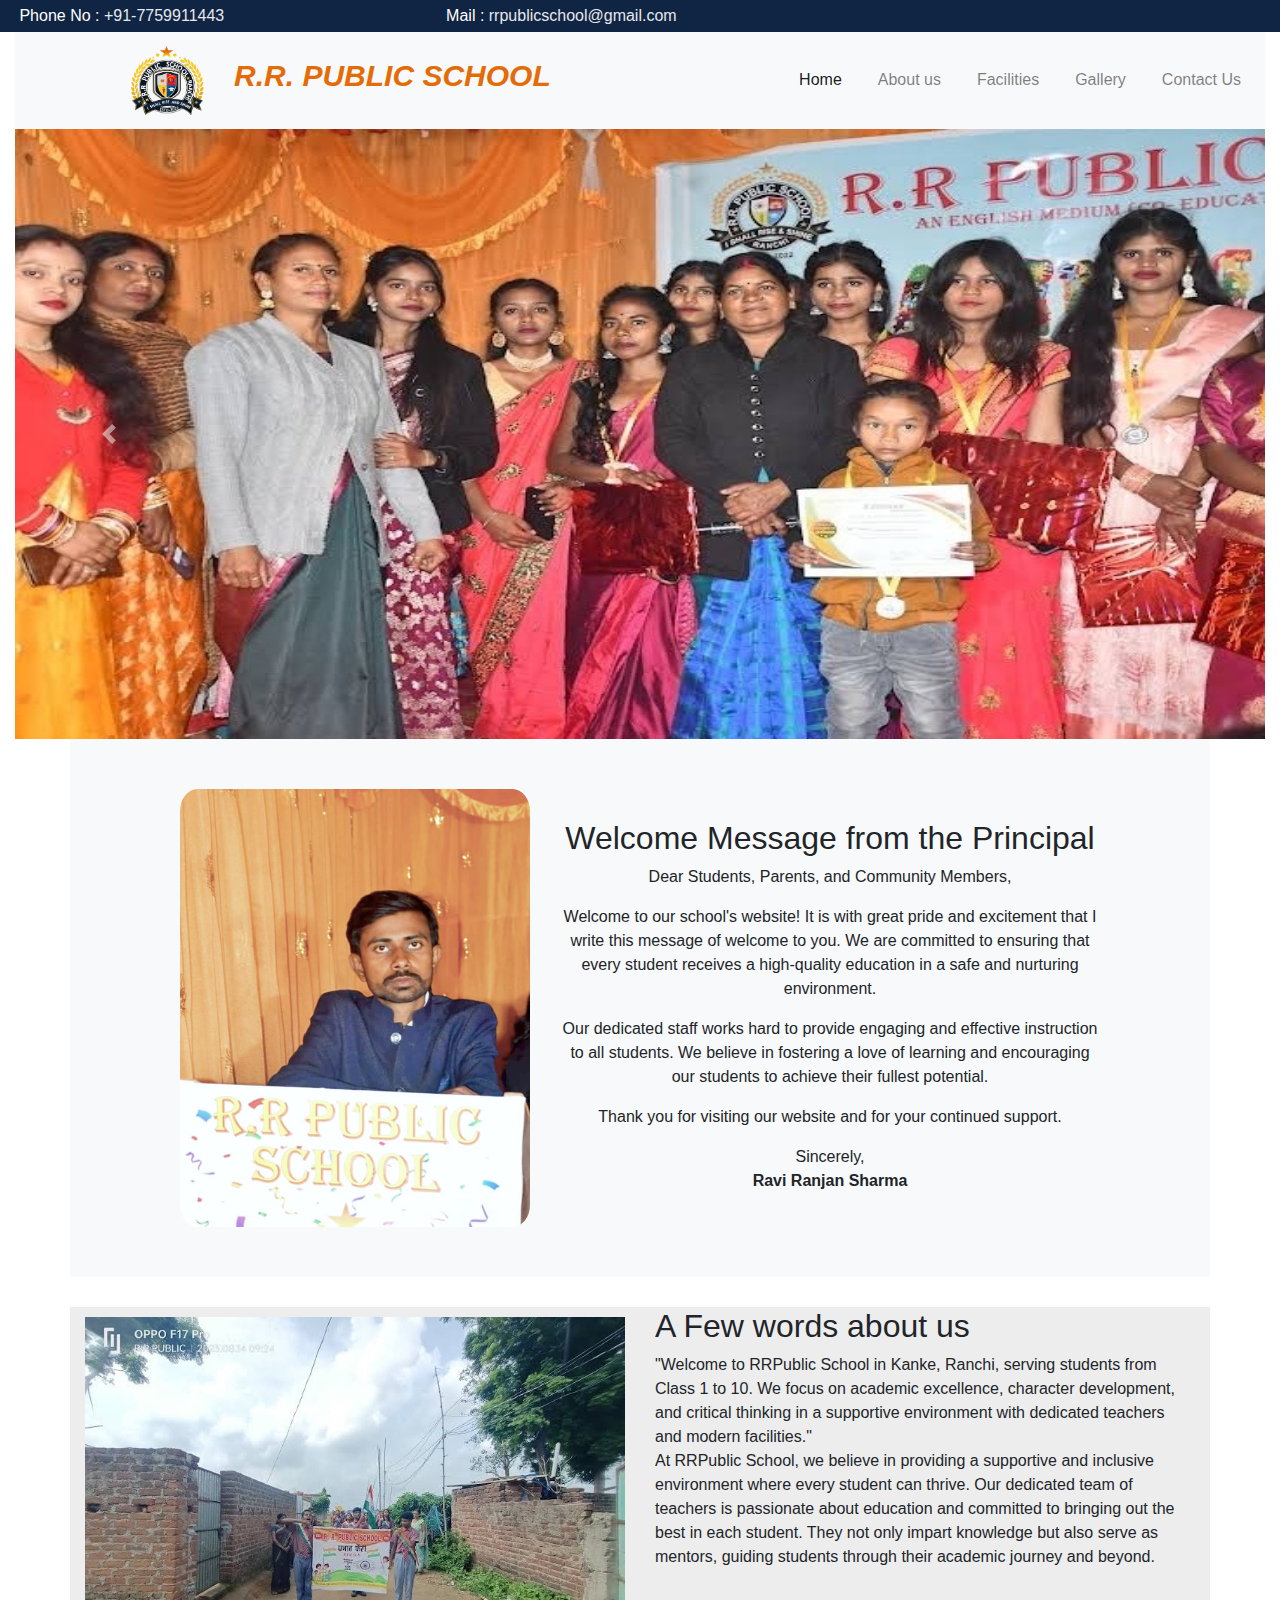
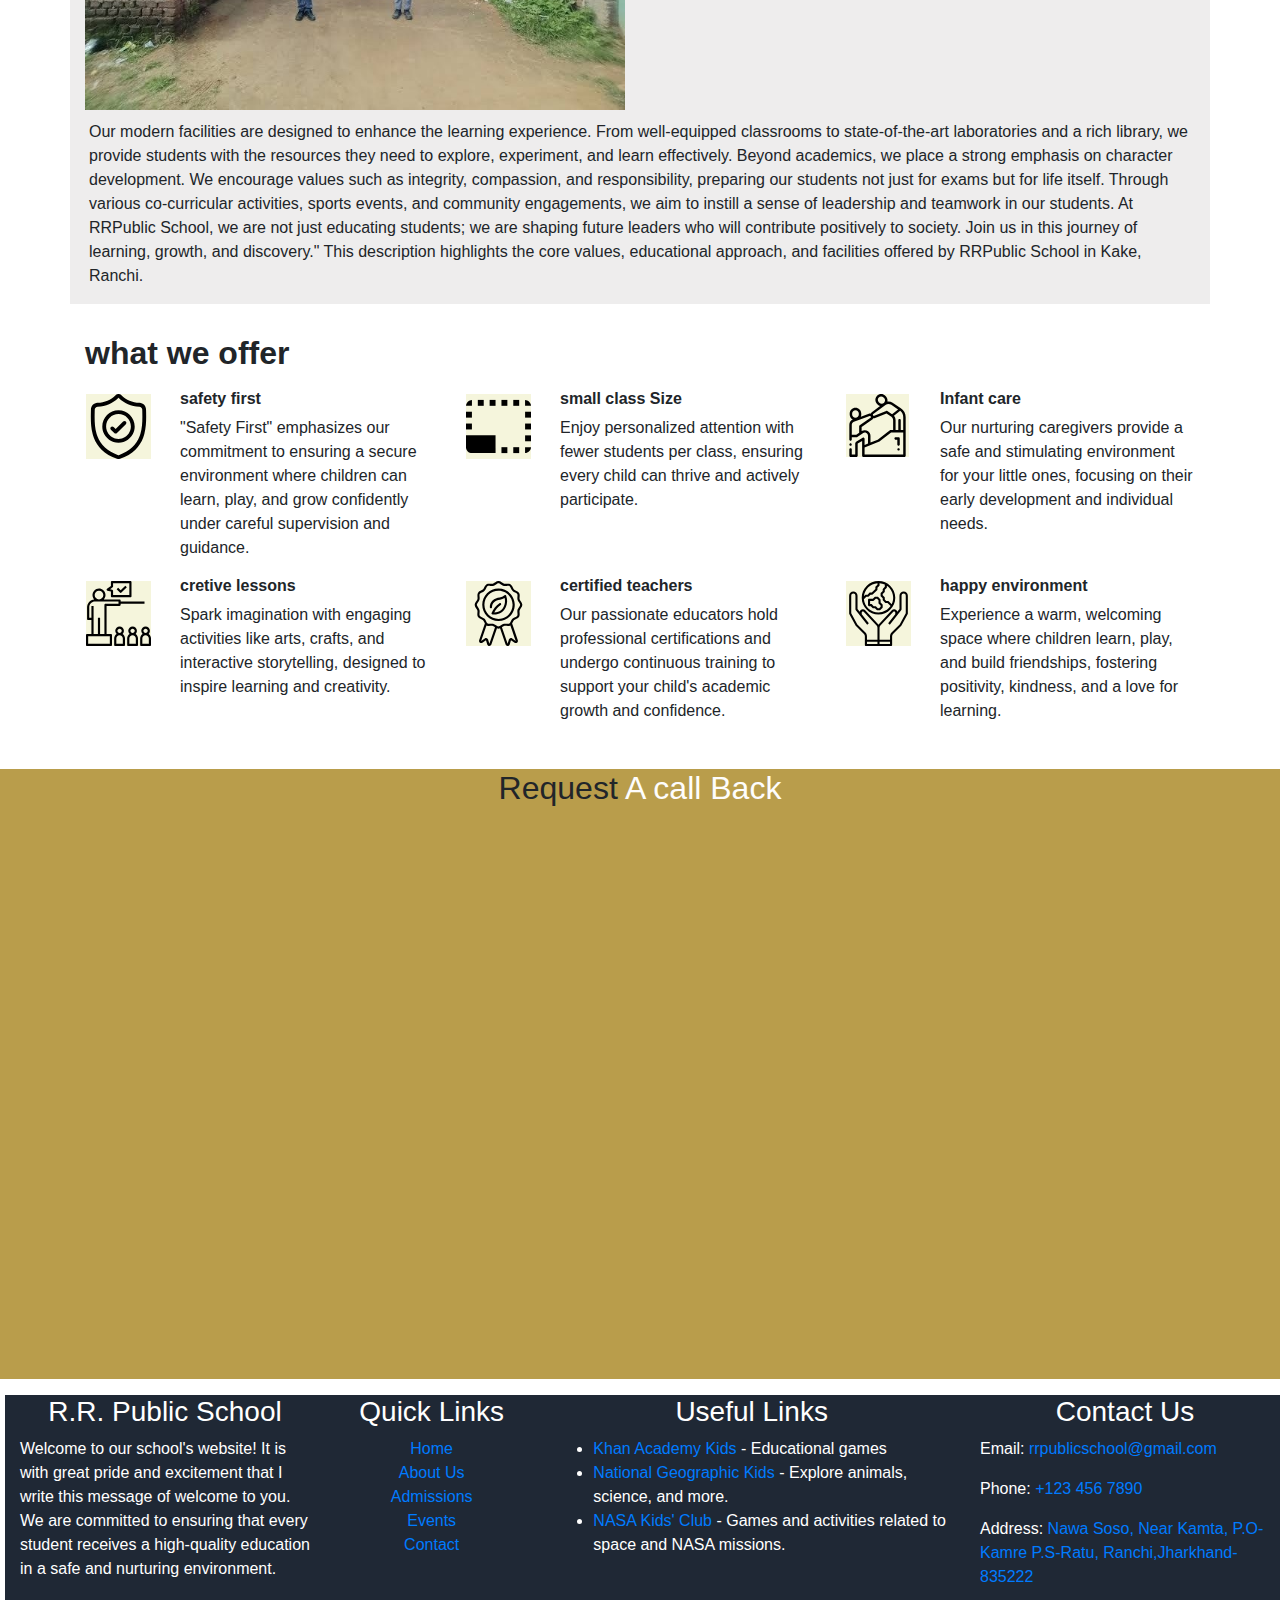
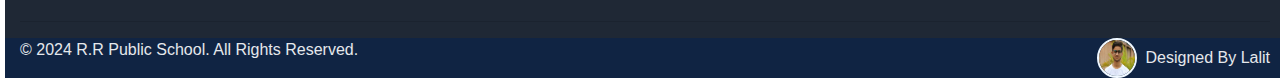
<file: index.html>
<!DOCTYPE html>
<html lang="en">
<head>
  <meta charset="UTF-8">
  <meta name="viewport" content="width=device-width, initial-scale=1.0">
  <title>R.R. Public School</title>
  <link rel="stylesheet" href="CSS_files/styles.css">
  <link rel="stylesheet" href="CSS_files/bootstrap.css">
  <link rel="stylesheet" href="https://cdnjs.cloudflare.com/ajax/libs/font-awesome/6.5.1/css/all.min.css"
    integrity="sha512-DTOQO9RWCH3ppGqcWaEA1BIZOC6xxalwEsw9c2QQeAIftl+Vegovlnee1c9QX4TctnWMn13TZye+giMm8e2LwA=="
    crossorigin="anonymous" referrerpolicy="no-referrer">
  <link rel="stylesheet" href="https://cdn.jsdelivr.net/npm/bootstrap@4.6.2/dist/css/bootstrap.min.css"
    integrity="sha384-xOolHFLEh07PJGoPkLv1IbcEPTNtaed2xpHsD9ESMhqIYd0nLMwNLD69Npy4HI+N" crossorigin="anonymous">
  <link rel="icon" href="images/logo.png" type="image/icon type">
  
</head>
<body>

  <section class="nav_top">
    <div class="container-fluid">
      <div class="row">
        <div class="col-lg-4 col-md-4 col-12">
          <p class="mt-1 mb-1">
            <span style="color: #fff;"><i class="fa-solid fa-phone"></i>&nbsp;Phone No :</span>
            <a href="tel:+917759911443">+91-7759911443</a>
          </p>
        </div>
        <div class="col-md-4">
          <p class="mt-1 mb-1">
            <span style="color: #fff;"><i class="fa-solid fa-envelope"></i>&nbsp;Mail :</span>
            <a href="mailto:rrpublicschool@gmail.com">rrpublicschool@gmail.com</a>
          </p>
        </div>
        <div class="col-md-4 col-lg-4 col-12 mt-1">
          <a href="https://www.instagram.com/"><i class="fa-brands fa-instagram"></i></a>
          <a href="https://www.facebook.com/"><i class="fa-brands fa-facebook"></i></a>
          <a href="https://www.whatsapp.in/"><i class="fa-brands fa-whatsapp"></i></a>
          <a href="https://www.youtube.in/"><i class="fa-brands fa-youtube"></i></a>
        </div>
      </div>
    </div>
  </section>

  <section class="header nav_middle ">
    <div class="container-fluid">
      <nav class="navbar navbar-expand-lg navbar-light bg-light">
        <a class="navbar-brand" href="#"><img class="logo" src="images/logo.png" width="100%" alt="images/logo.png"><span>R.R. PUBLIC SCHOOL</span></a>
        <button class="navbar-toggler" type="button" data-toggle="collapse" data-target="#navbarSupportedContent"
          aria-controls="navbarSupportedContent" aria-expanded="false" aria-label="Toggle navigation">
          <span class="navbar-toggler-icon"></span>
        </button>
        <div class="collapse navbar-collapse" id="navbarSupportedContent">
          <ul class="navbar-nav ml-auto">
            <li class="nav-item active">
              <a class="nav-link" href="index.html">Home</a>
            </li>
            <li class="nav-item">
              <a class="nav-link" href="about.html">About us</a>
            </li>
            <li class="nav-item">
              <a class="nav-link" href="facilities.html">Facilities</a>
            </li>
            <li class="nav-item">
              <a class="nav-link" href="gallery.html">Gallery</a>
            </li>
            <li class="nav-item">
              <a class="nav-link" href="contactus.html">Contact Us</a>
            </li>
          </ul>
        </div>
      </nav>
    </div>
  </section>

  <section class="slider container-fluid">
    <div id="carouselExampleControls" class="carousel slide" data-ride="carousel">
      <div class="carousel-inner">
        <div class="carousel-item active">
          <img src="images/slider_img/1.jpg" class="d-block w-100" alt="Slide 1">
        </div>
        <div class="carousel-item">
          <img src="images/slider_img/4.jpg" class="d-block w-100" alt="Slide 2">
        </div>
        <div class="carousel-item">
          <img src="images/slider_img/3.jpg" class="d-block w-100" alt="Slide 3">
        </div>
      </div>
      <button class="carousel-control-prev" type="button" data-target="#carouselExampleControls" data-slide="prev">
        <span class="carousel-control-prev-icon" aria-hidden="true"></span>
        <span class="sr-only">Previous</span>
      </button>
      <button class="carousel-control-next" type="button" data-target="#carouselExampleControls" data-slide="next">
        <span class="carousel-control-next-icon" aria-hidden="true"></span>
        <span class="sr-only">Next</span>
      </button>
    </div>
  </section>

  <div class="container principal-section text-center">
    <div class="row">
      <div class="col-md-4 offset-md-1">
        <img src="images/head.jpg" alt="Principal Image" class="principal-image">
      </div>
      <div class="col-md-6 principal-content">
        <h2>Welcome Message from the Principal</h2>
        <p>
          Dear Students, Parents, and Community Members,
        </p>
        <p>
          Welcome to our school's website! It is with great pride and excitement that I write this message of welcome to you. We are committed to ensuring that every student receives a high-quality education in a safe and nurturing environment.
        </p>
        <p>
          Our dedicated staff works hard to provide engaging and effective instruction to all students. We believe in fostering a love of learning and encouraging our students to achieve their fullest potential.
        </p>
        <p>
          Thank you for visiting our website and for your continued support.
        </p>
        <p>
          Sincerely,<br>
          <strong>Ravi Ranjan Sharma</strong>
        </p>
      </div>
    </div>
  </div>
  <!-- end offer section -->

  <!-- about section -->
  <section class="about_section ">
    <div class="container">
      <div class="row">
        <div class="col-md-6">
          <div class="img-box">
            <img src="images/slider_img/5.jpg" alt="" width="100%">
          </div>
        </div>
        <div class="col-md-6 ">
          <div class="detail-box">
            <div class="heading_container">
              <h2>
                A Few words about us
              </h2>
            </div>
            <p>
              "Welcome to RRPublic School in Kanke, Ranchi, serving students from Class 1 to 10. We focus on academic excellence, character development, and critical thinking in a supportive environment with dedicated teachers and modern facilities."
              <br>

              At RRPublic School, we believe in providing a supportive and inclusive environment where every student can thrive. Our dedicated team of teachers is passionate about education and committed to bringing out the best in each student. They not only impart knowledge but also serve as mentors, guiding students through their academic journey and beyond.
            </p>
          </div>
        </div>
        <div class="ml-1 col-md-12">
          <p>
            Our modern facilities are designed to enhance the learning experience. From well-equipped classrooms to state-of-the-art laboratories and a rich library, we provide students with the resources they need to explore, experiment, and learn effectively.
  
            Beyond academics, we place a strong emphasis on character development. We encourage values such as integrity, compassion, and responsibility, preparing our students not just for exams but for life itself. Through various co-curricular activities, sports events, and community engagements, we aim to instill a sense of leadership and teamwork in our students.
  
            At RRPublic School, we are not just educating students; we are shaping future leaders who will contribute positively to society. Join us in this journey of learning, growth, and discovery."
  
            This description highlights the core values, educational approach, and facilities offered by RRPublic School in Kake, Ranchi.
          </p>
        </div>
      </div>
    </div>


  </section>
  <!-- offer section -->
  <section class="offer_section">
    <div class="container">
      <div class="heading_container">
        <h2>
          what we offer
        </h2>
        <p>
          
        </p>
      </div>
      <div class="row">
        <div class="col-lg-4 col-md-6 col-12">
          <div class="row">
            <div class="col-md-3 col-4">
              <img src="images/shield.svg" alt="" width="100%">
            </div>
            <div class="col-md-9 col-8">
              <div class="detail-box">
                <h6>
                  safety first
                </h6>
                <p>
                  "Safety First" emphasizes our commitment to ensuring a secure environment where children can learn, play, and grow confidently under careful supervision and guidance.
                </p>
              </div>
            </div>
          </div>
        </div>
        <div class="col-lg-4 col-md-6 col-12">
          <div class="row">
            <div class="col-md-3 col-4">
              <img src="images/photo-size.svg" alt="" width="100%">
            </div>
            <div class="col-md-9 col-8">
              <div class="detail-box">
                <h6>
                  small class Size
                </h6>
                <p>
                  Enjoy personalized attention with fewer students per class, ensuring every child can thrive and actively participate.
                </p>
              </div>
            </div>
          </div>
        </div>
        <div class="col-lg-4 col-md-6 col-12">
          <div class="row">
            <div class="col-md-3  col-4">
              <img src="images/help.svg" alt="">
            </div>
            <div class="col-md-9 col-8">
              <div class="detail-box">
                <h6>
                  Infant care
                </h6>
                <p>
                  Our nurturing caregivers provide a safe and stimulating environment for your little ones, focusing on their early development and individual needs.
                </p>
              </div>
            </div>
          </div>
        </div>
        <div class="col-lg-4 col-md-6 col-12">
          <div class="row">
            <div class="col-md-3  col-4">
              <img src="images/education.svg" alt="" width="100%">
            </div>
            <div class="col-md-9 col-8">
              <div class="detail-box">
                <h6>
                  cretive lessons
                </h6>
                <p>
                  Spark imagination with engaging activities like arts, crafts, and interactive storytelling, designed to inspire learning and creativity.
                </p>
              </div>
            </div>
          </div>
        </div>
        <div class="col-lg-4 col-md-6 col-12">
          <div class="row">
            <div class="col-md-3 col-4">
              <img src="images/vegan.svg" alt="" width="100%">
            </div>
            <div class="col-md-9 col-8">
              <div class="detail-box">
                <h6>
                  certified teachers
                </h6>
                <p>
                  Our passionate educators hold professional certifications and undergo continuous training to support your child's academic growth and confidence.
                </p>
              </div>
            </div>
          </div>
        </div>
        <div class="col-lg-4 col-md-6 col-12">
          <div class="row">
            <div class="col-md-3 col-4">
              <img src="images/planet-earth.svg" alt="" width="100%">
            </div>
            <div class="col-md-9 col-8">
              <div class="detail-box">
                <h6>
                  happy environment
                </h6>
                <p>
                  Experience a warm, welcoming space where children learn, play, and build friendships, fostering positivity, kindness, and a love for learning.
                </p>
              </div>
            </div>
          </div>
        </div>
      </div>
    </div>
  </section>

  <section class="contact_section layout_padding">
    <div class="container ">
      <div class="heading_container ">
        <h2 class="">
          Request
          <span>
            A call Back
          </span>

        </h2>
      </div>
    </div>
    <div class="container">
      <iframe src="https://docs.google.com/forms/d/e/1FAIpQLSfHMLcbvReX1w8oeTNRKVGgsWJLVv_8K2CKiyma4yqolY6dGA/viewform?usp=sf_link" width="100%" height="500" frameborder="0" marginheight="0" marginwidth="0">Loading…</iframe>
    </div>
  </section>

  <section>
    <footer class="footer">
      <div class="container-fluid">
          <div class="row">
            <div class="col-md-3">
              <center>
                <h3>R.R. Public School</h3>
              </center>
              <p>Welcome to our school's website! It is with great pride and excitement that I write this message of welcome to you. We are committed to ensuring that every student receives a high-quality education in a safe and nurturing environment.</p>
              
            </div>
          
              <div class="col-md-2">
                  <h3><center>Quick Links</center></h3>
                  <center>
                    <ul class="list-unstyled">
                        <li><a href="#">Home</a></li>
                        <li><a href="#">About Us</a></li>
                        <li><a href="#">Admissions</a></li>
                        <li><a href="#">Events</a></li>
                        <li><a href="#">Contact</a></li>
                    </ul>
                  </center>
              </div>
              <div class="col-md-4">
                  <h3><center>Useful Links</center></h3>
                  <ul>
                    <li><a href="https://www.khanacademy.org/khan-academy-kids/" target="_blank">Khan Academy Kids</a> - Educational games </li>
                    
                    <li><a href="https://kids.nationalgeographic.com/" target="_blank">National Geographic Kids</a> - Explore animals, science, and more.</li>
                    
                    <li><a href="https://www.nasa.gov/kidsclub/index.html" target="_blank">NASA Kids' Club</a> - Games and activities related to space and NASA missions.</li>
                    
                    
                  </ul>
              </div>
              <div class="col-md-3">
                <h3><center>Contact Us</center></h3>
                <p><i class="fas fa-envelope"></i> Email: <a href="mailto:info@kidschool.com">rrpublicschool@gmail.com</a></p>
                <p><i class="fas fa-phone"></i> Phone: <a href="tel:+1234567890">+123 456 7890</a></p>
                <p><i class="fas fa-map-marker-alt"></i> Address: <a href="">Nawa Soso, Near Kamta, P.O-Kamre P.S-Ratu, Ranchi,Jharkhand-835222</a></p>
                <!-- <p><i class="fas fa-map"></i> Location: <a href="https://maps.google.com/?q=37.7749,-122.4194" target="_blank">View on Map</a></p> -->
              </div>
          </div>
          <hr>
          <div class="row copyright">
              <div class="col-md-6">
                  <p>&copy; 2024 R.R Public School. All Rights Reserved.</p>
              </div>
              <div class="col-md-6">
                <div class="designed-by">
                  <a href="https://lalit775.github.io/developer_lalit/">
                  <img src="images/lalit.jpg" alt="Designer Icon" > 
                </a>
                  <h5>Designed By Lalit</h5>
                </div>
              </div>
          </div>
      </div>
  </footer>
  
  </section>

  <!-- end offer section -->

  <script src="js_files/jquery.js"></script>
  <script src="js_files/bootstrap.js"></script>
</body>
</html>
</file>
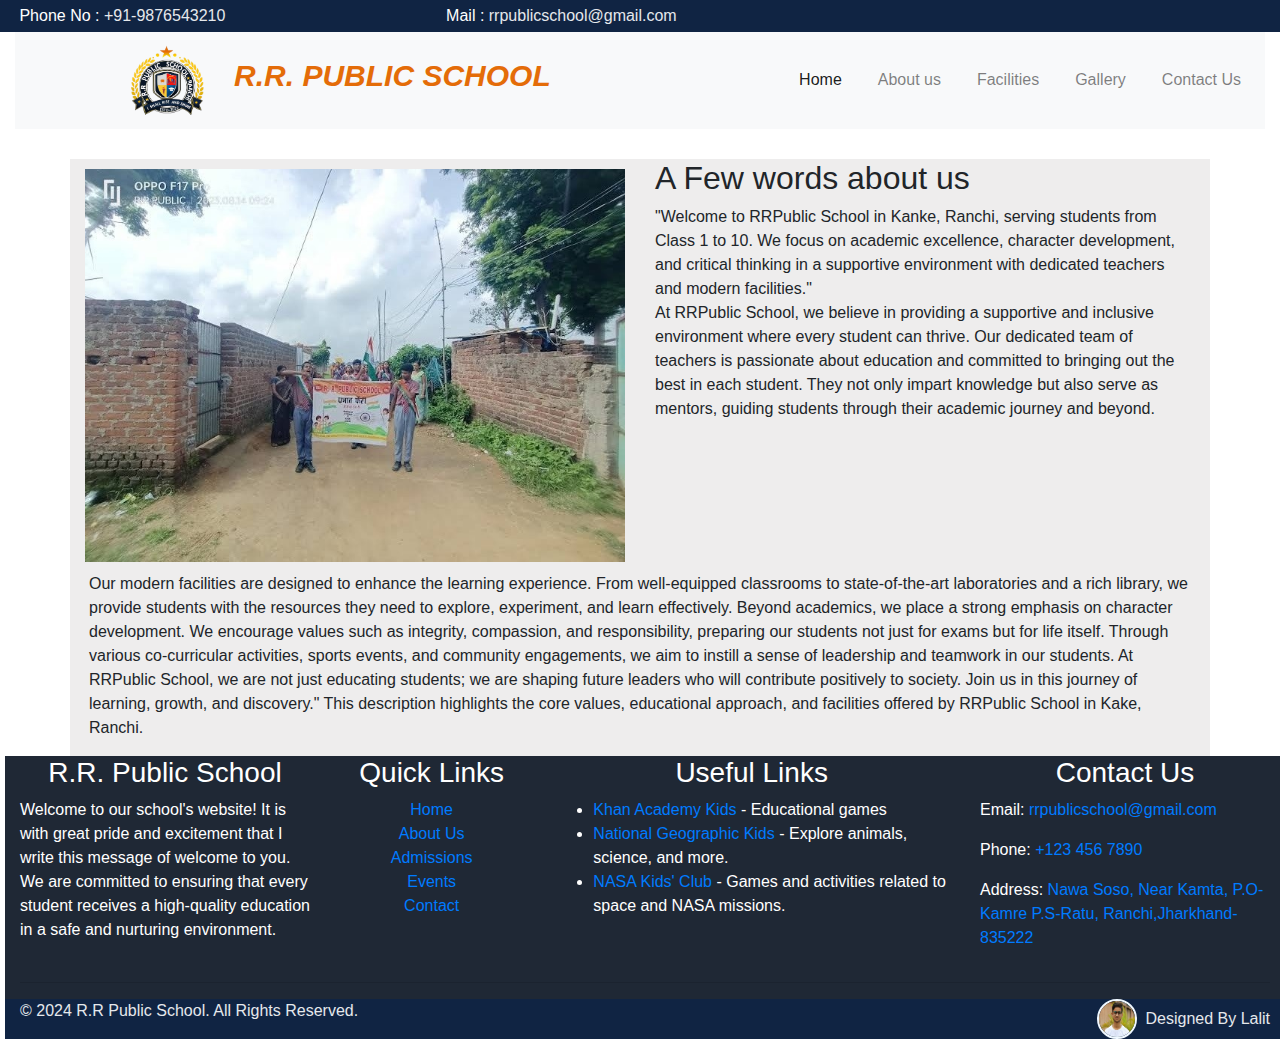
<file: about.html>
<!DOCTYPE html>
<html lang="en">
<head>
  <meta charset="UTF-8">
  <meta name="viewport" content="width=device-width, initial-scale=1.0">
  <title>R.R. Public School</title>
  <link rel="stylesheet" href="CSS_files/styles.css">
  <link rel="stylesheet" href="CSS_files/bootstrap.css">
  <link rel="stylesheet" href="https://cdnjs.cloudflare.com/ajax/libs/font-awesome/6.5.1/css/all.min.css"
    integrity="sha512-DTOQO9RWCH3ppGqcWaEA1BIZOC6xxalwEsw9c2QQeAIftl+Vegovlnee1c9QX4TctnWMn13TZye+giMm8e2LwA=="
    crossorigin="anonymous" referrerpolicy="no-referrer">
  <link rel="stylesheet" href="https://cdn.jsdelivr.net/npm/bootstrap@4.6.2/dist/css/bootstrap.min.css"
    integrity="sha384-xOolHFLEh07PJGoPkLv1IbcEPTNtaed2xpHsD9ESMhqIYd0nLMwNLD69Npy4HI+N" crossorigin="anonymous">
  <link rel="icon" href="images/logo.png" type="image/icon type">

</head>
<body>

  <section class="nav_top">
    <div class="container-fluid">
      <div class="row">
        <div class="col-lg-4 col-md-4 col-12">
          <p class="mt-1 mb-1">
            <span style="color: #fff;"><i class="fa-solid fa-phone"></i>&nbsp;Phone No :</span>
            <a href="tel:+919876543210">+91-9876543210</a>
          </p>
        </div>
        <div class="col-md-4">
          <p class="mt-1 mb-1">
            <span style="color: #fff;"><i class="fa-solid fa-envelope"></i>&nbsp;Mail :</span>
            <a href="mailto:rrpublicschool@gmail.com">rrpublicschool@gmail.com</a>
          </p>
        </div>
        <div class="col-md-4 col-lg-4 col-12 mt-1">
          <a href="https://www.instagram.com/"><i class="fa-brands fa-instagram"></i></a>
          <a href="https://www.facebook.com/"><i class="fa-brands fa-facebook"></i></a>
          <a href="https://www.whatsapp.in/"><i class="fa-brands fa-whatsapp"></i></a>
          <a href="https://www.youtube.in/"><i class="fa-brands fa-youtube"></i></a>
        </div>
      </div>
    </div>
  </section>

  <section class="header nav_middle ">
    <div class="container-fluid">
      <nav class="navbar navbar-expand-lg navbar-light bg-light">
        <a class="navbar-brand" href="#"><img class="logo" src="images/logo.png" width="100%" alt="images/logo.png"><span>R.R. PUBLIC SCHOOL</span></a>
        <button class="navbar-toggler" type="button" data-toggle="collapse" data-target="#navbarSupportedContent"
          aria-controls="navbarSupportedContent" aria-expanded="false" aria-label="Toggle navigation">
          <span class="navbar-toggler-icon"></span>
        </button>
        <div class="collapse navbar-collapse" id="navbarSupportedContent">
          <ul class="navbar-nav ml-auto">
            <li class="nav-item active">
              <a class="nav-link" href="index.html">Home</a>
            </li>
            <li class="nav-item">
              <a class="nav-link" href="about.html">About us</a>
            </li>
            <li class="nav-item">
              <a class="nav-link" href="facilities.html">Facilities</a>
            </li>
            <li class="nav-item">
              <a class="nav-link" href="gallery.html">Gallery</a>
            </li>
            <li class="nav-item">
              <a class="nav-link" href="contactus.html">Contact Us</a>
            </li>
          </ul>
        </div>
      </nav>
    </div>
  </section>

  <!-- about section -->
  <section class="about_section ">
    <div class="container">
      <div class="row">
        <div class="col-md-6">
          <div class="img-box">
            <img src="images/slider_img/5.jpg" alt="" width="100%">
          </div>
        </div>
        <div class="col-md-6 ">
          <div class="detail-box">
            <div class="heading_container">
              <h2>
                A Few words about us
              </h2>
            </div>
            <p>
              "Welcome to RRPublic School in Kanke, Ranchi, serving students from Class 1 to 10. We focus on academic excellence, character development, and critical thinking in a supportive environment with dedicated teachers and modern facilities."
              <br>

              At RRPublic School, we believe in providing a supportive and inclusive environment where every student can thrive. Our dedicated team of teachers is passionate about education and committed to bringing out the best in each student. They not only impart knowledge but also serve as mentors, guiding students through their academic journey and beyond.
            </p>
          </div>
        </div>
        <div class="ml-1 col-md-12">
          <p>
            Our modern facilities are designed to enhance the learning experience. From well-equipped classrooms to state-of-the-art laboratories and a rich library, we provide students with the resources they need to explore, experiment, and learn effectively.
  
            Beyond academics, we place a strong emphasis on character development. We encourage values such as integrity, compassion, and responsibility, preparing our students not just for exams but for life itself. Through various co-curricular activities, sports events, and community engagements, we aim to instill a sense of leadership and teamwork in our students.
  
            At RRPublic School, we are not just educating students; we are shaping future leaders who will contribute positively to society. Join us in this journey of learning, growth, and discovery."
  
            This description highlights the core values, educational approach, and facilities offered by RRPublic School in Kake, Ranchi.
          </p>
        </div>
      </div>
    </div>


  </section>


  <section>
    <footer class="footer">
      <div class="container-fluid">
          <div class="row">
            <div class="col-md-3">
              <center>
                <h3>R.R. Public School</h3>
              </center>
              <p>Welcome to our school's website! It is with great pride and excitement that I write this message of welcome to you. We are committed to ensuring that every student receives a high-quality education in a safe and nurturing environment.</p>
              
            </div>
          
              <div class="col-md-2">
                  <h3><center>Quick Links</center></h3>
                  <center>
                    <ul class="list-unstyled">
                        <li><a href="#">Home</a></li>
                        <li><a href="#">About Us</a></li>
                        <li><a href="#">Admissions</a></li>
                        <li><a href="#">Events</a></li>
                        <li><a href="#">Contact</a></li>
                    </ul>
                  </center>
              </div>
              <div class="col-md-4">
                  <h3><center>Useful Links</center></h3>
                  <ul>
                    <li><a href="https://www.khanacademy.org/khan-academy-kids/" target="_blank">Khan Academy Kids</a> - Educational games </li>
                    
                    <li><a href="https://kids.nationalgeographic.com/" target="_blank">National Geographic Kids</a> - Explore animals, science, and more.</li>
                    
                    <li><a href="https://www.nasa.gov/kidsclub/index.html" target="_blank">NASA Kids' Club</a> - Games and activities related to space and NASA missions.</li>
                    
                    
                  </ul>
              </div>
              <div class="col-md-3">
                <h3><center>Contact Us</center></h3>
                <p><i class="fas fa-envelope"></i> Email: <a href="mailto:info@kidschool.com">rrpublicschool@gmail.com</a></p>
                <p><i class="fas fa-phone"></i> Phone: <a href="tel:+1234567890">+123 456 7890</a></p>
                <p><i class="fas fa-map-marker-alt"></i> Address: <a href="">Nawa Soso, Near Kamta, P.O-Kamre P.S-Ratu, Ranchi,Jharkhand-835222</a></p>
                <!-- <p><i class="fas fa-map"></i> Location: <a href="https://maps.google.com/?q=37.7749,-122.4194" target="_blank">View on Map</a></p> -->
              </div>
          </div>
          <hr>
          <div class="row copyright">
              <div class="col-md-6">
                  <p>&copy; 2024 R.R Public School. All Rights Reserved.</p>
              </div>
              <div class="col-md-6">
                <div class="designed-by">
                  <a href="https://lalit775.github.io/developer_lalit/">
                  <img src="images/lalit.jpg" alt="Designer Icon" > 
                </a>
                  <h5>Designed By Lalit</h5>
                </div>
              </div>
          </div>
      </div>
  </footer>
  
  </section>

  <!-- end offer section -->

  <script src="js_files/jquery.js"></script>
  <script src="js_files/bootstrap.js"></script>
</body>
</html>
</file>
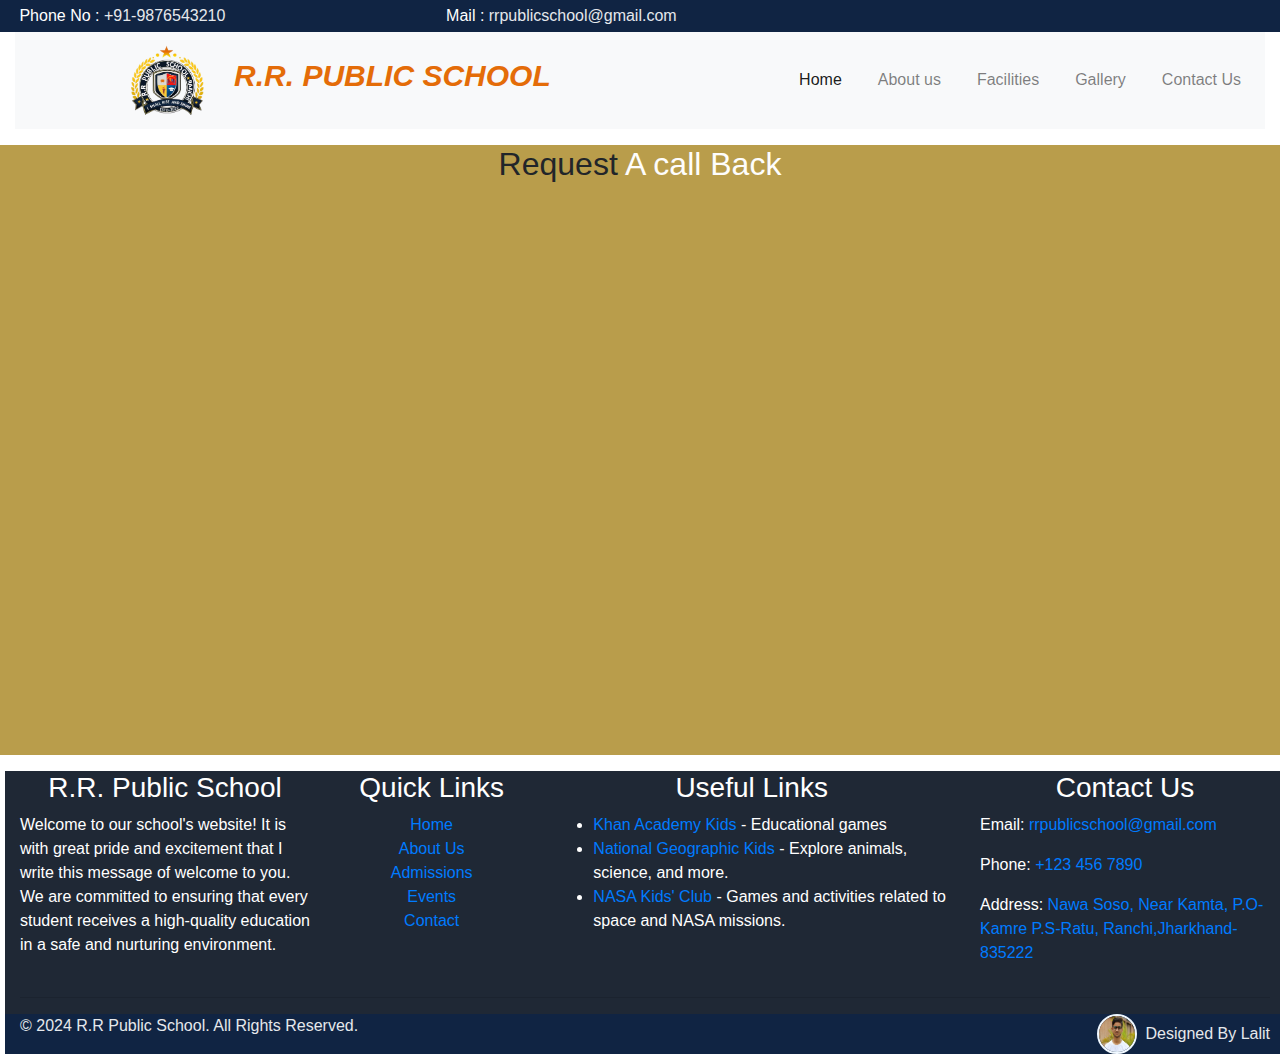
<file: contactus.html>
<!DOCTYPE html>
<html lang="en">
<head>
  <meta charset="UTF-8">
  <meta name="viewport" content="width=device-width, initial-scale=1.0">
  <title>R.R. Public School</title>
  <link rel="stylesheet" href="CSS_files/styles.css">
  <link rel="stylesheet" href="CSS_files/bootstrap.css">
  <link rel="stylesheet" href="https://cdnjs.cloudflare.com/ajax/libs/font-awesome/6.5.1/css/all.min.css"
    integrity="sha512-DTOQO9RWCH3ppGqcWaEA1BIZOC6xxalwEsw9c2QQeAIftl+Vegovlnee1c9QX4TctnWMn13TZye+giMm8e2LwA=="
    crossorigin="anonymous" referrerpolicy="no-referrer">
  <link rel="stylesheet" href="https://cdn.jsdelivr.net/npm/bootstrap@4.6.2/dist/css/bootstrap.min.css"
    integrity="sha384-xOolHFLEh07PJGoPkLv1IbcEPTNtaed2xpHsD9ESMhqIYd0nLMwNLD69Npy4HI+N" crossorigin="anonymous">
  <link rel="icon" href="images/logo.png" type="image/icon type">

</head>
<body>

  <section class="nav_top">
    <div class="container-fluid">
      <div class="row">
        <div class="col-lg-4 col-md-4 col-12">
          <p class="mt-1 mb-1">
            <span style="color: #fff;"><i class="fa-solid fa-phone"></i>&nbsp;Phone No :</span>
            <a href="tel:+919876543210">+91-9876543210</a>
          </p>
        </div>
        <div class="col-md-4">
          <p class="mt-1 mb-1">
            <span style="color: #fff;"><i class="fa-solid fa-envelope"></i>&nbsp;Mail :</span>
            <a href="mailto:rrpublicschool@gmail.com">rrpublicschool@gmail.com</a>
          </p>
        </div>
        <div class="col-md-4 col-lg-4 col-12 mt-1">
          <a href="https://www.instagram.com/"><i class="fa-brands fa-instagram"></i></a>
          <a href="https://www.facebook.com/"><i class="fa-brands fa-facebook"></i></a>
          <a href="https://www.whatsapp.in/"><i class="fa-brands fa-whatsapp"></i></a>
          <a href="https://www.youtube.in/"><i class="fa-brands fa-youtube"></i></a>
        </div>
      </div>
    </div>
  </section>

  <section class="header nav_middle ">
    <div class="container-fluid">
      <nav class="navbar navbar-expand-lg navbar-light bg-light">
        <a class="navbar-brand" href="#"><img class="logo" src="images/logo.png" width="100%" alt="images/logo.png"><span>R.R. PUBLIC SCHOOL</span></a>
        <button class="navbar-toggler" type="button" data-toggle="collapse" data-target="#navbarSupportedContent"
          aria-controls="navbarSupportedContent" aria-expanded="false" aria-label="Toggle navigation">
          <span class="navbar-toggler-icon"></span>
        </button>
        <div class="collapse navbar-collapse" id="navbarSupportedContent">
          <ul class="navbar-nav ml-auto">
            <li class="nav-item active">
              <a class="nav-link" href="index.html">Home</a>
            </li>
            <li class="nav-item">
              <a class="nav-link" href="about.html">About us</a>
            </li>
            <li class="nav-item">
              <a class="nav-link" href="facilities.html">Facilities</a>
            </li>
            <li class="nav-item">
              <a class="nav-link" href="gallery.html">Gallery</a>
            </li>
            <li class="nav-item">
              <a class="nav-link" href="contactus.html">Contact Us</a>
            </li>
          </ul>
        </div>
      </nav>
    </div>
  </section>


  <section class="contact_section layout_padding">
    <div class="container ">
      <div class="heading_container ">
        <h2 class="">
          Request
          <span>
            A call Back
          </span>

        </h2>
      </div>
    </div>
    <div class="container">
      <iframe src="https://docs.google.com/forms/d/e/1FAIpQLSfHMLcbvReX1w8oeTNRKVGgsWJLVv_8K2CKiyma4yqolY6dGA/viewform?usp=sf_link" width="100%" height="500" frameborder="0" marginheight="0" marginwidth="0">Loading…</iframe>
    </div>
  </section>

  


  <section>
    <footer class="footer">
      <div class="container-fluid">
          <div class="row">
            <div class="col-md-3">
              <center>
                <h3>R.R. Public School</h3>
              </center>
              <p>Welcome to our school's website! It is with great pride and excitement that I write this message of welcome to you. We are committed to ensuring that every student receives a high-quality education in a safe and nurturing environment.</p>
              
            </div>
          
              <div class="col-md-2">
                  <h3><center>Quick Links</center></h3>
                  <center>
                    <ul class="list-unstyled">
                        <li><a href="#">Home</a></li>
                        <li><a href="#">About Us</a></li>
                        <li><a href="#">Admissions</a></li>
                        <li><a href="#">Events</a></li>
                        <li><a href="#">Contact</a></li>
                    </ul>
                  </center>
              </div>
              <div class="col-md-4">
                  <h3><center>Useful Links</center></h3>
                  <ul>
                    <li><a href="https://www.khanacademy.org/khan-academy-kids/" target="_blank">Khan Academy Kids</a> - Educational games </li>
                    
                    <li><a href="https://kids.nationalgeographic.com/" target="_blank">National Geographic Kids</a> - Explore animals, science, and more.</li>
                    
                    <li><a href="https://www.nasa.gov/kidsclub/index.html" target="_blank">NASA Kids' Club</a> - Games and activities related to space and NASA missions.</li>
                    
                    
                  </ul>
              </div>
              <div class="col-md-3">
                <h3><center>Contact Us</center></h3>
                <p><i class="fas fa-envelope"></i> Email: <a href="mailto:info@kidschool.com">rrpublicschool@gmail.com</a></p>
                <p><i class="fas fa-phone"></i> Phone: <a href="tel:+1234567890">+123 456 7890</a></p>
                <p><i class="fas fa-map-marker-alt"></i> Address: <a href="">Nawa Soso, Near Kamta, P.O-Kamre P.S-Ratu, Ranchi,Jharkhand-835222</a></p>
                <!-- <p><i class="fas fa-map"></i> Location: <a href="https://maps.google.com/?q=37.7749,-122.4194" target="_blank">View on Map</a></p> -->
              </div>
          </div>
          <hr>
          <div class="row copyright">
              <div class="col-md-6">
                  <p>&copy; 2024 R.R Public School. All Rights Reserved.</p>
              </div>
              <div class="col-md-6">
                <div class="designed-by">
                  <a href="https://lalit775.github.io/developer_lalit/">
                  <img src="images/lalit.jpg" alt="Designer Icon" > 
                </a>
                  <h5>Designed By Lalit</h5>
                </div>
              </div>
          </div>
      </div>
  </footer>
  
  </section>

  <!-- end offer section -->

  <script src="js_files/jquery.js"></script>
  <script src="js_files/bootstrap.js"></script>
</body>
</html>
</file>
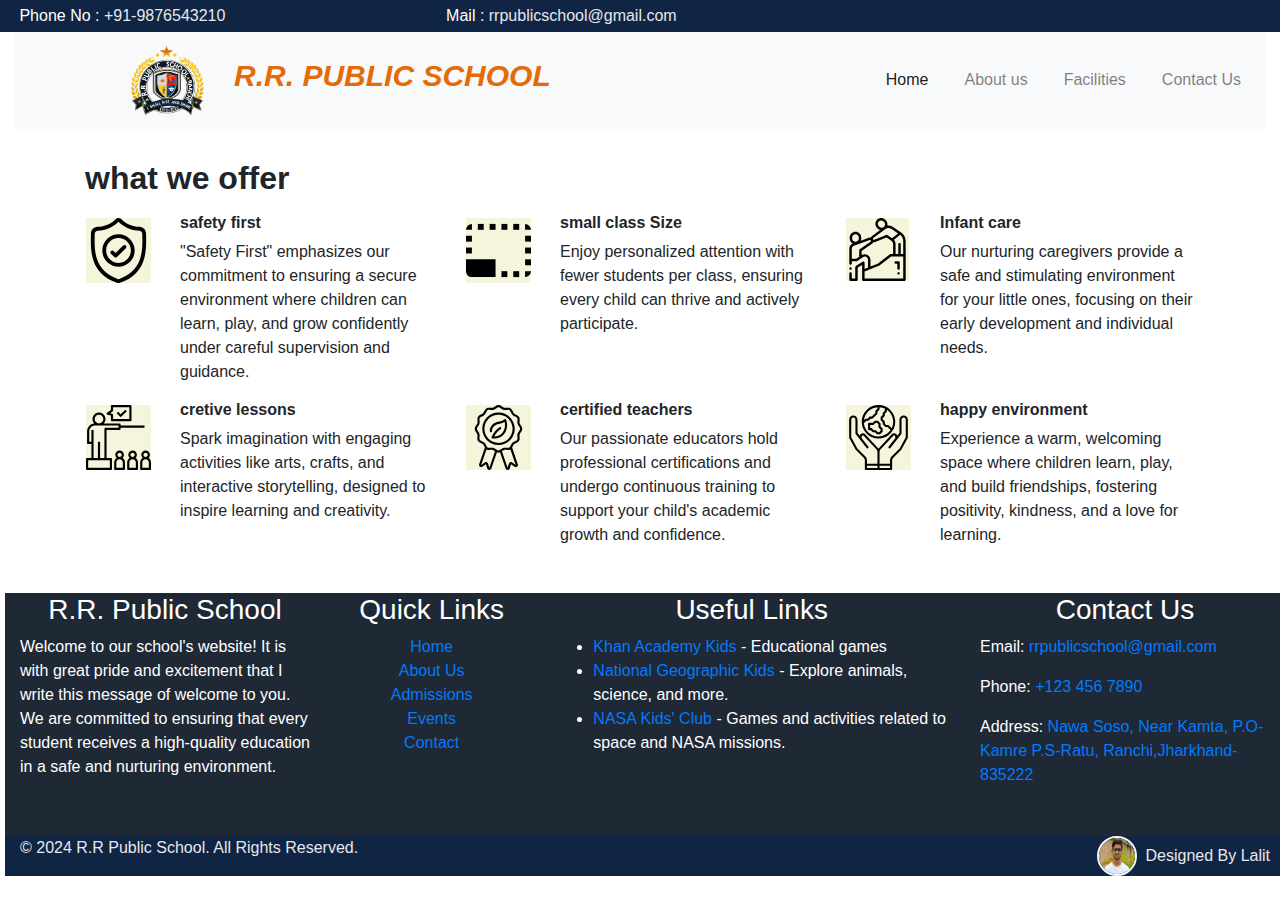
<file: facilities.html>
<!DOCTYPE html>
<html lang="en">
<head>
  <meta charset="UTF-8">
  <meta name="viewport" content="width=device-width, initial-scale=1.0">
  <title>R.R. Public School</title>
  <link rel="stylesheet" href="CSS_files/styles.css">
  <link rel="stylesheet" href="CSS_files/bootstrap.css">
  <link rel="stylesheet" href="https://cdnjs.cloudflare.com/ajax/libs/font-awesome/6.5.1/css/all.min.css"
    integrity="sha512-DTOQO9RWCH3ppGqcWaEA1BIZOC6xxalwEsw9c2QQeAIftl+Vegovlnee1c9QX4TctnWMn13TZye+giMm8e2LwA=="
    crossorigin="anonymous" referrerpolicy="no-referrer">
  <link rel="stylesheet" href="https://cdn.jsdelivr.net/npm/bootstrap@4.6.2/dist/css/bootstrap.min.css"
    integrity="sha384-xOolHFLEh07PJGoPkLv1IbcEPTNtaed2xpHsD9ESMhqIYd0nLMwNLD69Npy4HI+N" crossorigin="anonymous">
  <link rel="icon" href="images/logo.png" type="image/icon type">

</head>
<body>

  <section class="nav_top">
    <div class="container-fluid">
      <div class="row">
        <div class="col-lg-4 col-md-4 col-12">
          <p class="mt-1 mb-1">
            <span style="color: #fff;"><i class="fa-solid fa-phone"></i>&nbsp;Phone No :</span>
            <a href="tel:+919876543210">+91-9876543210</a>
          </p>
        </div>
        <div class="col-md-4">
          <p class="mt-1 mb-1">
            <span style="color: #fff;"><i class="fa-solid fa-envelope"></i>&nbsp;Mail :</span>
            <a href="mailto:rrpublicschool@gmail.com">rrpublicschool@gmail.com</a>
          </p>
        </div>
        <div class="col-md-4 col-lg-4 col-12 mt-1">
          <a href="https://www.instagram.com/"><i class="fa-brands fa-instagram"></i></a>
          <a href="https://www.facebook.com/"><i class="fa-brands fa-facebook"></i></a>
          <a href="https://www.whatsapp.in/"><i class="fa-brands fa-whatsapp"></i></a>
          <a href="https://www.youtube.in/"><i class="fa-brands fa-youtube"></i></a>
        </div>
      </div>
    </div>
  </section>

  <section class="header nav_middle ">
    <div class="container-fluid">
      <nav class="navbar navbar-expand-lg navbar-light bg-light">
        <a class="navbar-brand" href="#"><img class="logo" src="images/logo.png" width="100%" alt="images/logo.png"><span>R.R. PUBLIC SCHOOL</span></a>
        <button class="navbar-toggler" type="button" data-toggle="collapse" data-target="#navbarSupportedContent"
          aria-controls="navbarSupportedContent" aria-expanded="false" aria-label="Toggle navigation">
          <span class="navbar-toggler-icon"></span>
        </button>
        <div class="collapse navbar-collapse" id="navbarSupportedContent">
          <ul class="navbar-nav ml-auto">
            <li class="nav-item active">
              <a class="nav-link" href="index.html">Home</a>
            </li>
            <li class="nav-item">
              <a class="nav-link" href="about.html">About us</a>
            </li>
            <li class="nav-item">
              <a class="nav-link" href="facilities.html">Facilities</a>
            </li>
            <li class="nav-item">
              <a class="nav-link" href="contactus.html">Contact Us</a>
            </li>
          </ul>
        </div>
      </nav>
    </div>
  </section>

   <!-- offer section -->
   <section class="offer_section">
    <div class="container">
      <div class="heading_container">
        <h2>
          what we offer
        </h2>
        <p>
          
        </p>
      </div>
      <div class="row">
        <div class="col-lg-4 col-md-6 col-12">
          <div class="row">
            <div class="col-md-3 col-4">
              <img src="images/shield.svg" alt="" width="100%">
            </div>
            <div class="col-md-9 col-8">
              <div class="detail-box">
                <h6>
                  safety first
                </h6>
                <p>
                  "Safety First" emphasizes our commitment to ensuring a secure environment where children can learn, play, and grow confidently under careful supervision and guidance.
                </p>
              </div>
            </div>
          </div>
        </div>
        <div class="col-lg-4 col-md-6 col-12">
          <div class="row">
            <div class="col-md-3 col-4">
              <img src="images/photo-size.svg" alt="" width="100%">
            </div>
            <div class="col-md-9 col-8">
              <div class="detail-box">
                <h6>
                  small class Size
                </h6>
                <p>
                  Enjoy personalized attention with fewer students per class, ensuring every child can thrive and actively participate.
                </p>
              </div>
            </div>
          </div>
        </div>
        <div class="col-lg-4 col-md-6 col-12">
          <div class="row">
            <div class="col-md-3  col-4">
              <img src="images/help.svg" alt="">
            </div>
            <div class="col-md-9 col-8">
              <div class="detail-box">
                <h6>
                  Infant care
                </h6>
                <p>
                  Our nurturing caregivers provide a safe and stimulating environment for your little ones, focusing on their early development and individual needs.
                </p>
              </div>
            </div>
          </div>
        </div>
        <div class="col-lg-4 col-md-6 col-12">
          <div class="row">
            <div class="col-md-3  col-4">
              <img src="images/education.svg" alt="" width="100%">
            </div>
            <div class="col-md-9 col-8">
              <div class="detail-box">
                <h6>
                  cretive lessons
                </h6>
                <p>
                  Spark imagination with engaging activities like arts, crafts, and interactive storytelling, designed to inspire learning and creativity.
                </p>
              </div>
            </div>
          </div>
        </div>
        <div class="col-lg-4 col-md-6 col-12">
          <div class="row">
            <div class="col-md-3 col-4">
              <img src="images/vegan.svg" alt="" width="100%">
            </div>
            <div class="col-md-9 col-8">
              <div class="detail-box">
                <h6>
                  certified teachers
                </h6>
                <p>
                  Our passionate educators hold professional certifications and undergo continuous training to support your child's academic growth and confidence.
                </p>
              </div>
            </div>
          </div>
        </div>
        <div class="col-lg-4 col-md-6 col-12">
          <div class="row">
            <div class="col-md-3 col-4">
              <img src="images/planet-earth.svg" alt="" width="100%">
            </div>
            <div class="col-md-9 col-8">
              <div class="detail-box">
                <h6>
                  happy environment
                </h6>
                <p>
                  Experience a warm, welcoming space where children learn, play, and build friendships, fostering positivity, kindness, and a love for learning.
                </p>
              </div>
            </div>
          </div>
        </div>
      </div>
    </div>
  </section>



  <section>
    <footer class="footer">
      <div class="container-fluid">
          <div class="row">
            <div class="col-md-3">
              <center>
                <h3>R.R. Public School</h3>
              </center>
              <p>Welcome to our school's website! It is with great pride and excitement that I write this message of welcome to you. We are committed to ensuring that every student receives a high-quality education in a safe and nurturing environment.</p>
              
            </div>
          
              <div class="col-md-2">
                  <h3><center>Quick Links</center></h3>
                  <center>
                    <ul class="list-unstyled">
                        <li><a href="#">Home</a></li>
                        <li><a href="#">About Us</a></li>
                        <li><a href="#">Admissions</a></li>
                        <li><a href="#">Events</a></li>
                        <li><a href="#">Contact</a></li>
                    </ul>
                  </center>
              </div>
              <div class="col-md-4">
                  <h3><center>Useful Links</center></h3>
                  <ul>
                    <li><a href="https://www.khanacademy.org/khan-academy-kids/" target="_blank">Khan Academy Kids</a> - Educational games </li>
                    
                    <li><a href="https://kids.nationalgeographic.com/" target="_blank">National Geographic Kids</a> - Explore animals, science, and more.</li>
                    
                    <li><a href="https://www.nasa.gov/kidsclub/index.html" target="_blank">NASA Kids' Club</a> - Games and activities related to space and NASA missions.</li>
                    
                    
                  </ul>
              </div>
              <div class="col-md-3">
                <h3><center>Contact Us</center></h3>
                <p><i class="fas fa-envelope"></i> Email: <a href="mailto:info@kidschool.com">rrpublicschool@gmail.com</a></p>
                <p><i class="fas fa-phone"></i> Phone: <a href="tel:+1234567890">+123 456 7890</a></p>
                <p><i class="fas fa-map-marker-alt"></i> Address: <a href="">Nawa Soso, Near Kamta, P.O-Kamre P.S-Ratu, Ranchi,Jharkhand-835222</a></p>
                <!-- <p><i class="fas fa-map"></i> Location: <a href="https://maps.google.com/?q=37.7749,-122.4194" target="_blank">View on Map</a></p> -->
              </div>
          </div>
          <hr>
          <div class="row copyright">
              <div class="col-md-6">
                  <p>&copy; 2024 R.R Public School. All Rights Reserved.</p>
              </div>
              <div class="col-md-6">
                <div class="designed-by">
                  <a href="https://lalit775.github.io/developer_lalit/">
                  <img src="images/lalit.jpg" alt="Designer Icon" > 
                </a>
                  <h5>Designed By Lalit</h5>
                </div>
              </div>
          </div>
      </div>
  </footer>
  
  </section>

  <!-- end offer section -->

  <script src="js_files/jquery.js"></script>
  <script src="js_files/bootstrap.js"></script>
</body>
</html>
</file>
<file: CSS_files/styles.css>
@media (max-width: 2560px) {

  body {
    font-family: "Roboto", sans-serif;
    color: #0c0c0c;
    background-color: #ffffff;
  }
  
  /* .container-fluid{
    margin-right: 15px;
    margin-left: 15px;
  } */
  .nav_top .container-fluid{
    background-color: #102443;
  }
  .nav_top a{
  color: #e5e8ec;
  }
  .nav_top a:hover{
    color: #fcc714;
  }
  .nav_top .fa-brands{
    margin-left: 10px;
    align-items: center;
    padding: 2px;
  }
  .nav_middle .navbar-brand {
    width: 6%;
    margin-left: 100px;
  }
  .nav_middle span{
    margin-left: 30px;
    font-size: 30px;
    font-style: oblique;
    font-weight: bold;
    color: #e46c08;
    margin-top: 20px;
  }
  .nav_middle li{
    padding-left: 20px;
    font-weight: 500;
  }
  .nav_middle li:hover{
    padding-left: 20px;
    font-weight: 700;
  }
  
  .slider img{
    height: 610px;
  }

  /*-----------------Principal_section------------------------*/
  .principal-section {
    background-color: #f8f9fa;
    padding: 50px 0;
  }
  .principal-image {
    max-width: 100%;
    height: auto;
    border-radius: 5%;
  }
  .principal-content {
    margin-top: 30px;
  }
  /*-----------------About_section------------------------*/

  .about_section{
    margin-top: 30px;
    
  }
  .about_section .container{
    background-color: #eeeded;
  }

  .about_section .img-box {
    padding-top: 10px;
    padding-bottom: 10px;
  }

  /*-----------------offer_section------------------------*/
  .offer_section{
    margin: 30px;
  }

  .offer_section .heading_container h2{
    font-weight: bold;
  }

  .offer_section .detail-box h6{
    font-weight: bold;
  }

  .offer_section .col-md-3 img{
    background-color: beige;
    margin: 1px;
    margin-top: 5px;
  }
  .offer_section .col-md-3 img:hover{
    background-color:#fecb32;
  }

  /*-------------contact_us page---------------*/

    
  .contact_section  {
    position: relative;
    background-color: #b99d4b;
    font-family: "Poppins", sans-serif;
    margin-top: 1rem;
    margin-bottom: 1rem;
  }

  .contact_section h2 {
    text-align: center;
    margin-bottom: 65px;
  }

  .contact_section h2 span {
    color: #fefdfc;
  }

  .contact_section form {
    padding-right: 35px;
  }

  .contact_section input {
    width: 100%;
    border: 0;
    height: 50px;
    border-radius: 25px;
    margin-bottom: 25px;
    padding-left: 25px;
    background-color: #fefdfc;
    outline: none;
    color: #101010;
  }

  .contact_section input::-webkit-input-placeholder {
    color: #131313;
  }

  .contact_section input:-ms-input-placeholder {
    color: #131313;
  }

  .contact_section input::-ms-input-placeholder {
    color: #131313;
  }

  .contact_section input::placeholder {
    color: #131313;
  }

  .contact_section input.message-box {
    height: 120px;
  }

  .contact_section button {
    padding: 15px 55px;
    outline: none;
    border: none;
    border-radius: 30px;
    border: 1px solid #fa0909;
    color: #fff;
    font-weight: bold;
    background-color: #fa0909;
  }

  .contact_section .map_section {
    width: 100%;
    height: 450px;
  }

  /*------------------------Gallery---------------------------------*/
  .gallery img {
    transition: transform 0.3s ease-in-out;
    cursor: pointer;
    border-radius: 8px;
    width: 100%;
    height: 250px;
    object-fit: cover;
 }

.gallery img:hover {
    transform: scale(1.05);
}

/* Modal Image Style */
.modal-content img {
    width: 100%;
    height: auto;
    border-radius: 8px;
  }

  /*------------------------footer---------------------------------*/
  /* Social Icons */
  .social-icons .social-icon {
    display: inline-block;
    color: #007bff;
    font-size: 20px;
    margin-left: 10px;
  }

  .social-icons .social-icon:hover {
    color: #0056b3;
  }
  .footer .container-fluid{
    margin-left: 5px;
    margin-right: 5px;
    background-color: #1f2835;
    color: white;
  }

  .footer .flogo{
    width: 70%;
  }


  .footer h5 {
    margin: 0;
    font-size: 16px;
  }
  .footer .designed-by {
    display: flex;
    align-items: center;
    justify-content: flex-end; 
  }
  .footer .designed-by img {
    width: 40px;
    height: 40px;
    margin-right: 8px; /* Space between icon and text */
    border-radius: 50%; /* Make the image circular */
    border: 2px solid aliceblue; /* Optional: add a border for better visibility */
  }

  .footer .copyright{
    background-color: #102443;
  }
  .footer .copyright .col-md-6{
    color: #e5e8ec;
  }

}

@media (max-width: 1920px){}
@media (max-width: 1440px){}
@media (max-width: 1024px){
  .nav_middle span{
    margin-left: 25px;
    font-size: 20px;
    margin-top: 20px;
  }
}
@media (max-width: 722px){
  .nav_middle span{
    margin-left: 5px;
    font-size: 20px;
    margin-top: 20px;
  }

  .nav_middle .navbar-brand {
    width: 10%;
    margin-left: 40px;
  }
}
@media (max-width: 575px){}
@media (max-width: 425px){
  .nav_middle span{
    margin-left: 5px;
    font-size: 20px;
    margin-top: 15px;
  }

  .nav_middle .navbar-brand {
    width: 15%;
    margin-left: 10px;
  }
}
@media (max-width: 375px){}
@media (max-width: 320px){}
</file>
